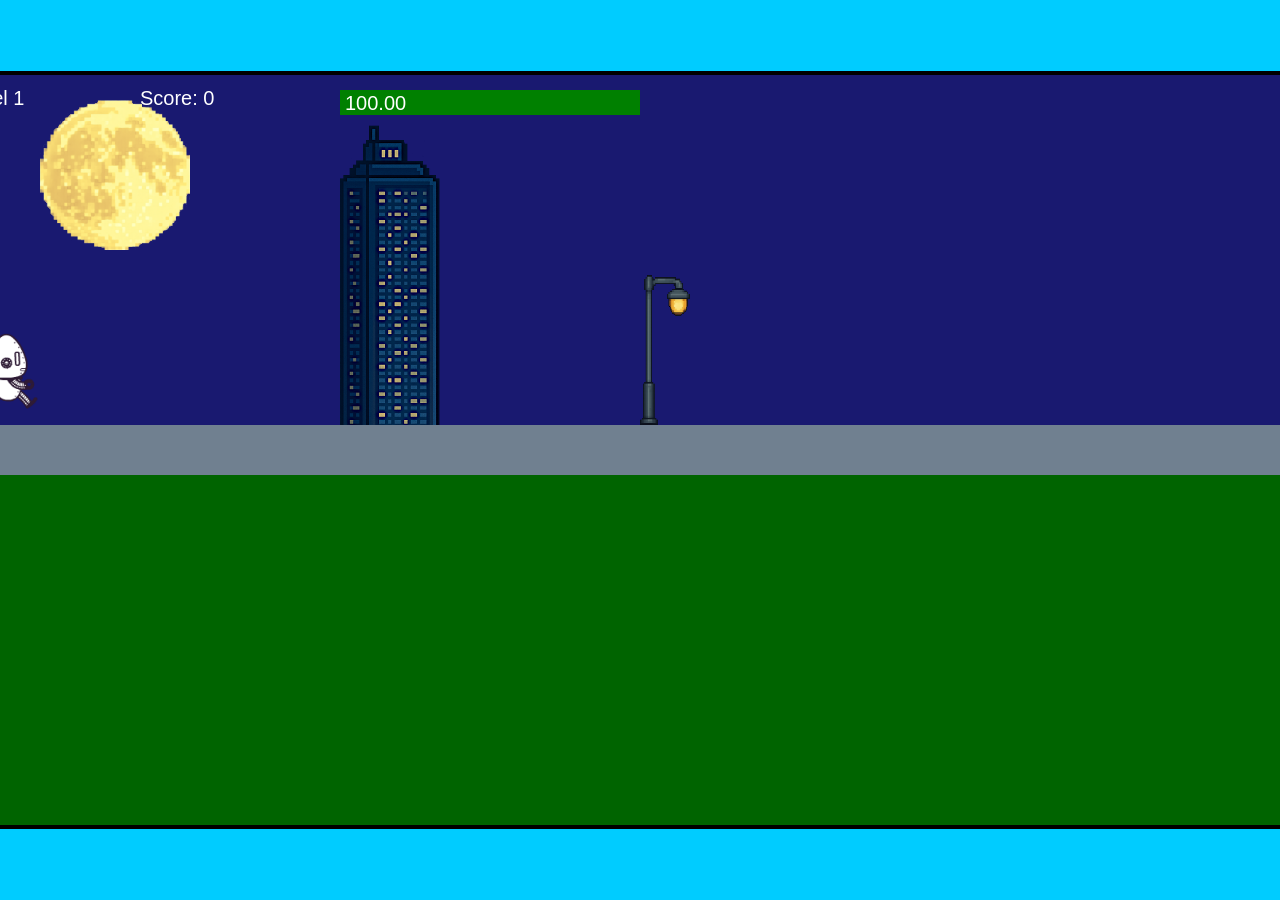
<file: fsd-projects/runtime/index.html>
<!DOCTYPE html>
<html lang="en">
  <head>
    <meta charset="UTF-8" />
    <meta name="viewport" content="width=device-width, initial-scale=1.0" />
    <title>Runtime Neo</title>
    <link rel="stylesheet" href="runtime.css" />
    <script src="https://code.jquery.com/jquery-3.1.0.js"></script>
    <script src="setup.js"></script>
    <script src="levels.js"></script>
    <script src="scenery.js"></script>
    <script src="student.js"></script>
    <script src="main.js"></script>
  </head>
  <body id="body">
    <canvas id="gameCanvas" width="1400" height="750"></canvas>
    <img id="player" src="images/halle.png" />
    <img id="projectile" src="images/projectile.png" />
    <img id="basicPlatform" src="images/interactable/basicPlatform.png" />
    <img id="spikes" src="images/interactable/spikes.png" />
    <img id="bug" src="images/interactable/bug.png" />
    <img id="healthUp" src="images/interactable/healthUp.png" />
    <img id="flag" src="images/interactable/flag.png" />
    <img id="moon" src="images/backgrounds/moon.png" />
    <img id="building" src="images/backgrounds/building.png" />
    <img id="lamp" src="images/backgrounds/lamp.png" />
  </body>
</html>
</file>
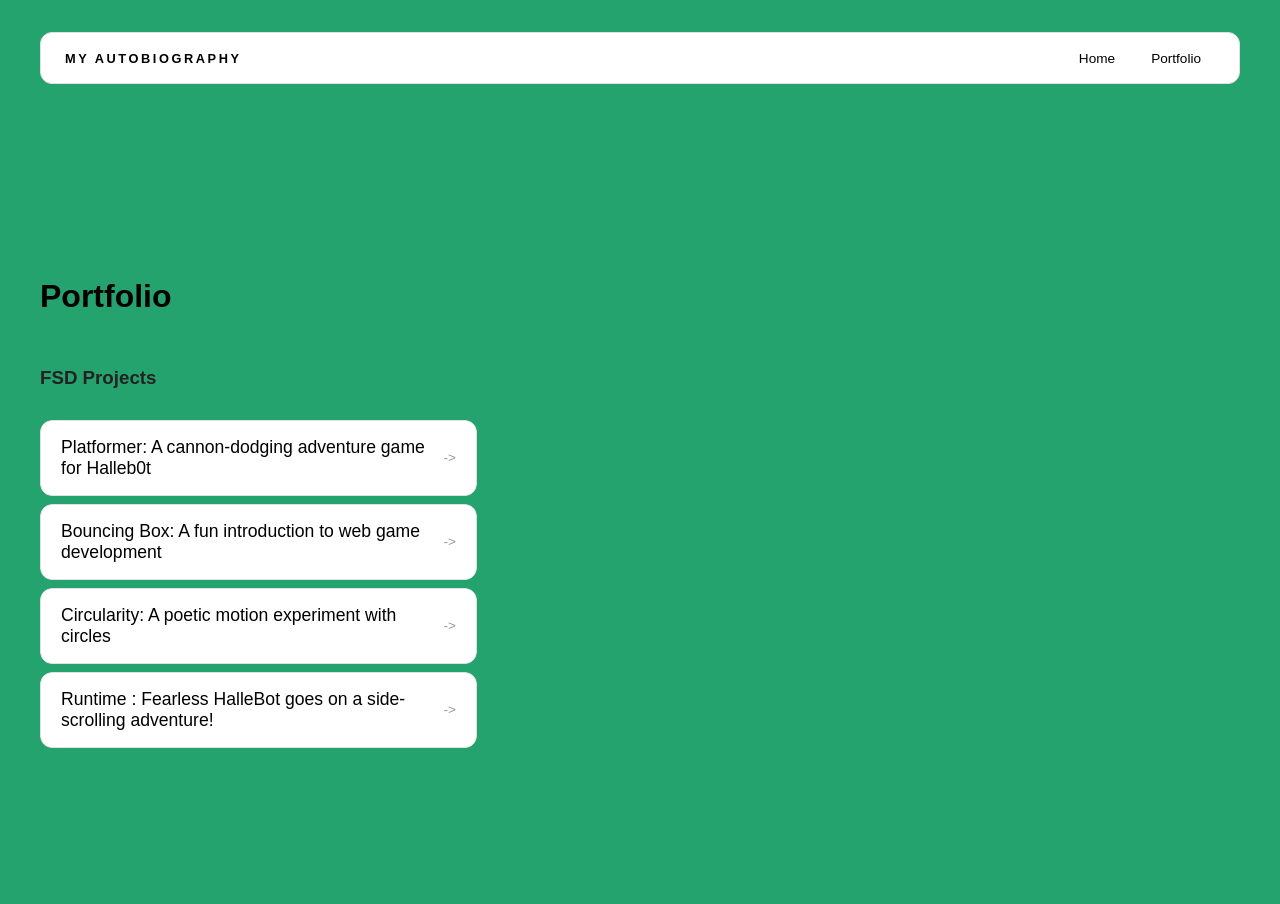
<file: portfolio.html>
<!DOCTYPE html>
<html>
<head>
<title>My Autobiography</title>
<link rel="stylesheet" href="style.css" />
</head>
<body>
<!-- All content goes here -->
<div id="all-contents">
  <nav>
<h1>My Autobiography</h1>
<ul id="nav-ul">
  <li class="nav-li">
<a href="index.html">Home</a>
<li class="nav-li">
<a href="portfolio.html">Portfolio</a>
</li>
</li>
</ul>
</nav>
<main>
<div class="content">
<h1>Portfolio</h1>
<h3>FSD Projects</h3>
<ul id="portfolio">
  <li>
<a href="fsd-projects/platformer/">Platformer: A cannon-dodging adventure game for Halleb0t</a>
</li>
<li>
<a href="fsd-projects/bouncing-box/">Bouncing Box: A fun introduction to web game development</a>
</li>
<li>
<a href="fsd-projects/circularity/">Circularity: A poetic motion experiment with circles</a>
</li>
<li>
<a href="fsd-projects/runtime/">Runtime : Fearless HalleBot goes on a side-scrolling adventure!</a>
</li>
</ul>
<!-- ASD Projects will go here -->
</div>
</main>
</div>
</body>
</html>
</file>
<file: fsd-projects/runtime/runtime.css>
/* runtime.css */
/* Styles for Runtime Neo auto-runner game */

img {
  display: none;
}

#gameCanvas {
  position: absolute;
  border: 4px solid #000;
  top: 50%;
  left: 50%;
  transform: translate(-50%, -50%);
}

body {
  margin: 0;
  background-color: #00ccff;
  font-family: Arial, sans-serif;
  text-align: center;
  overflow: hidden;
}
</file>
<file: style.css>
* {
  box-sizing: border-box;
}

body {
  margin: 0;
  background: #25a36f;
  color: #222;
  font-family: 'Helvetica Neue', JetBrains Arial, sans-serif;
}

#all-contents {
  max-width: 1500px;
  min-height: 100vh;
  margin: 0 auto;
  padding: 32px 40px;
}

main {
  display: grid;
  grid-template-columns: minmax(220px, 1fr) minmax(420px, 1.6fr);
  align-items: center;
  min-height: calc(100vh - 160px);
  gap: clamp(32px, 5vw, 80px);
}

.sidebar {
  width: 100%;
}

.content {
  display: flex;
  flex-direction: column;
  align-items: flex-start;
  gap: 12px;
}

h2 {
margin: 0;
font-size: clamp(4rem, 10vw, 7rem);
line-height: 0.9;
font-weight: 900;
letter-spacing: -0.04em;
text-transform: uppercase;
color: #ffffff;

}

.content > p {
margin: 0;
color: #ffffff;
font-size: 0.9rem;
text-transform: uppercase;
letter-spacing: 0.15em;
line-height: 1.4;
}

#interests {
margin-top: 32px;
width: 100%;
}

#interests h3 {
margin: 0 0 12px;
font-size: 0.75rem;
font-weight: 700;
text-transform: uppercase;
letter-spacing: 0.2em;
color: #fff;
}

#interests ul {
list-style: none;
margin: 0;
padding: 0;
display: flex;
flex-wrap: wrap;
gap: 8px;
}

#interests li {
color: #555;
font-size: 1rem;
font-weight: 600;
padding: 10px 20px;
background: #fff;
border: 1px solid #fff;
border-radius: 100px;
transition:
background 0.25s ease,
color 0.25s ease,
transform 0.25s ease;
cursor: default;
}

#interests li:hover {
background: #ff7034;
color: #fff;
border-color: #000;
transform: translateY(-2px);
}

.sidebar-img {
width: 100%;
max-width: 760px;
aspect-ratio: 3 / 4;
object-fit: cover;
display: block;
border-radius: 20px;
filter: grayscale(0%);
box-shadow: 0 8px 30px rgba(0, 0, 0, 0.12);
transition:
filter 0.4s ease,
transform 0.4s ease,
box-shadow 0.4s ease;
}

.sidebar-img:hover {
filter: grayscale(0%);
transform: translateY(-4px);
box-shadow: 0 16px 40px rgba(0, 0, 0, 0.18);
}

nav {
display: flex;
justify-content: space-between;
align-items: center;
margin-bottom: 48px;
padding: 16px 24px;
background: #fff;
border: 1px solid #e0e0e0;
border-radius: 12px;
}

nav h1 {
margin: 0;
font-size: 0.8rem;
font-weight: 700;
text-transform: uppercase;
letter-spacing: 0.2em;
color: #000;
}

#nav-ul {
list-style: none;
display: flex;
gap: 8px;
margin: 0;
padding: 0;
}

.nav-li a {
color: #000;
text-decoration: none;
font-size: 0.85rem;
font-weight: 500;
padding: 6px 14px;
border-radius: 8px;
transition:
background 0.25s ease,
color 0.25s ease;
}

.nav-li a:hover {
background: #ff7034;
color: #0000;
}






.content h1 {
color: black;
}
#portfolio {
list-style: none;
margin: 0;
padding: 0;
width: 100%;
display: flex;
flex-direction: column;
gap: 8px;
}
#portfolio li {
border-radius: 12px;
overflow: hidden;
}
#portfolio a {
display: flex;
justify-content: space-between;
align-items: center;
text-decoration: none;
color: black;
padding: 16px 20px;
font-size: 1.1rem;
font-weight: 500;
background: #fff;
border: 1px solid #e0e0e0;
border-radius: 12px;
transition: background 0.25s ease, color 0.25s ease, transform 0.25s ease;
}
#portfolio a:hover {
background: #ff7034;
color: white;
transform: translateX(4px);
}
#portfolio a::after {
content: "->";
font-size: 0.85rem;
opacity: 0.4;
transition: opacity 0.25s ease;

white-space: nowrap;
}
#portfolio a:hover::after {
opacity: 1;
}

/* responsive web design */
@media screen and (min-width: 120px) and (max-width: 1080px) {
main {
height: 100ch;
zoom: 1.5;
display: grid;
}
h1 {

font-size: 44px;
}
h2 {
font-size: 42px;
}
h3 {
font-size: 36px;
}
#all-contents {
height: 100ch;
margin: none;
}
a {
font-size: 42px;
}
.sidebar {
margin-right: 0px;
justify-content: center;
align-items: center;
}
.sidebar-img {
width: 100%;
}
p,
li {
font-size: 24px;
}
.content {
align-content: center;
justify-content: center;
}
}
</file>
